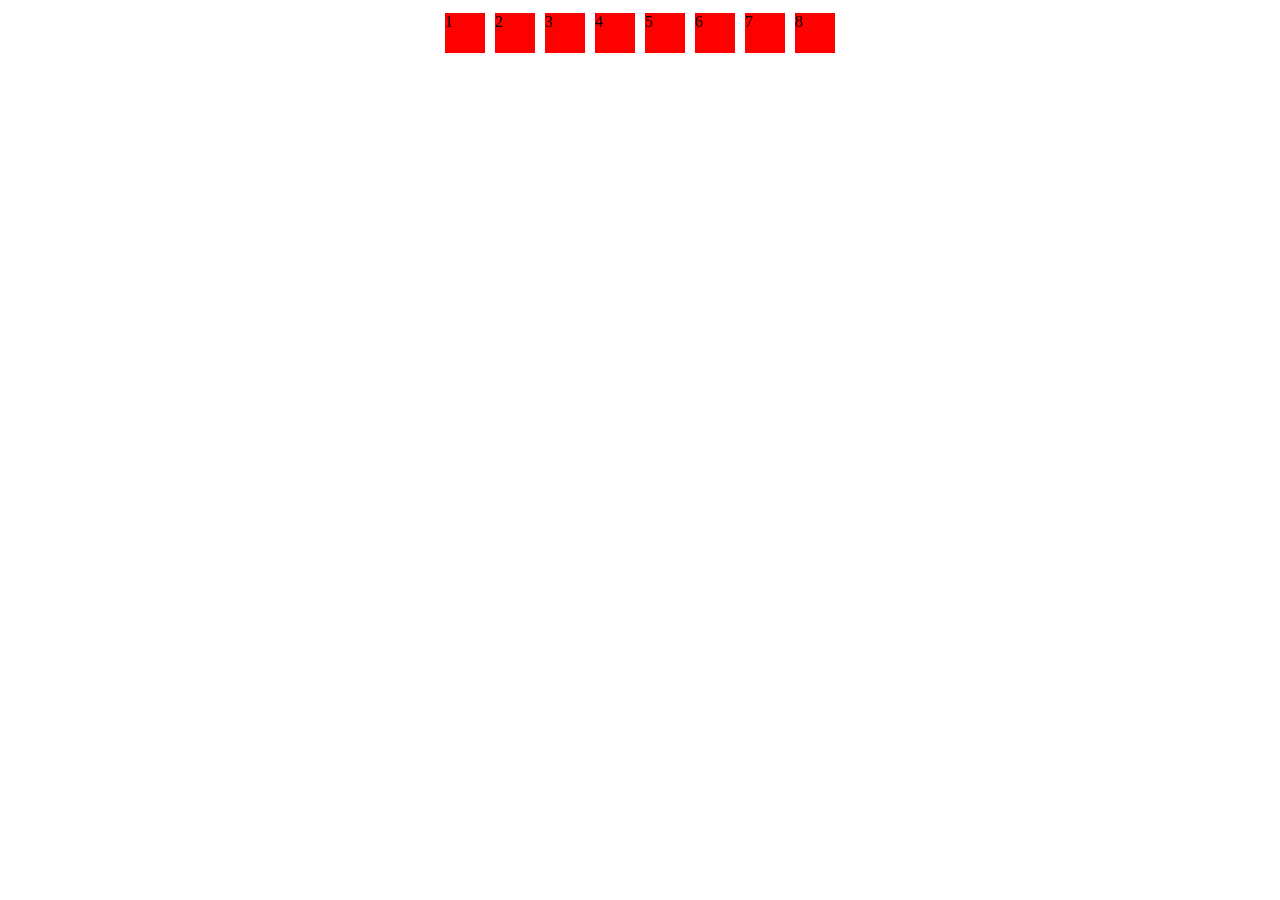
<file: test1.html>
<!DOCTYPE html>
<html lang="en">
<head>
    <meta charset="UTF-8">
    <meta name="viewport" content="width=device-width, initial-scale=1.0">
    <title>Meh</title>
    <link rel="stylesheet" href="styles.css">
</head>
<body>
<div class="main">
    <div class="child">1</div>
    <div class="child">2</div>
    <div class="child">3</div>
    <div class="child">4</div>
    <div class="child">5</div>
    <div class="child">6</div>
    <div class="child">7</div>
    <div class="child">8</div>
</div>
</body>
</html>
</file>
<file: styles.css>
.main{
    display: flex;
    flex-wrap: wrap;
    justify-content: center;
    align-items: center;
}

.child{
    background-color: red;
    height: 40px;
    width: 40px;
    margin: 5px;
    justify-content: center;
    align-items: center;
}
</file>
